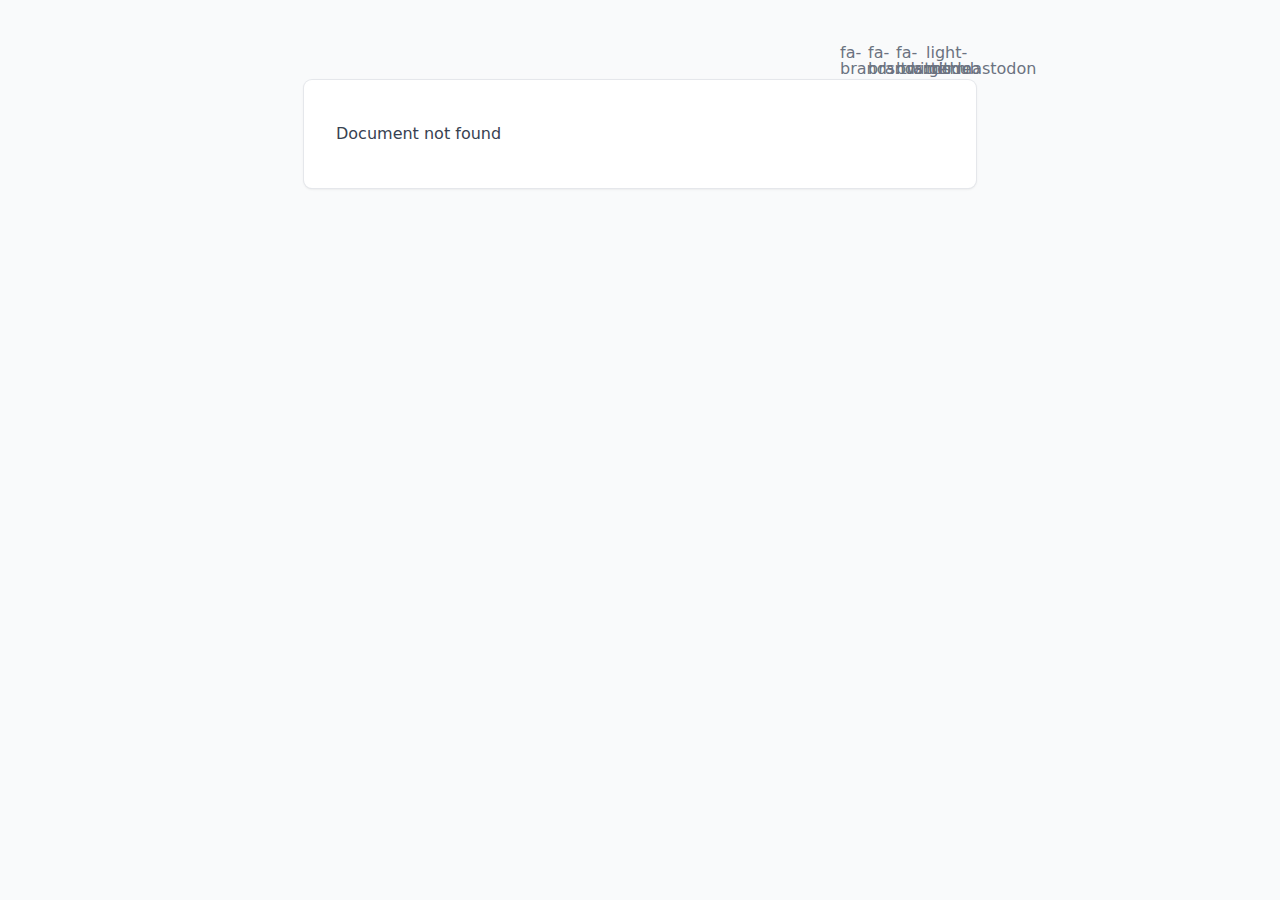
<file: 200.html>
<!DOCTYPE html><html  data-capo=""><head><meta charset="utf-8">
<meta name="viewport" content="width=device-width, initial-scale=1">
<style>/*! tailwindcss v3.4.11 | MIT License | https://tailwindcss.com*/*,:after,:before{border:0 solid #e5e7eb;box-sizing:border-box}:after,:before{--tw-content:""}:host,html{line-height:1.5;-webkit-text-size-adjust:100%;font-family:ui-sans-serif,system-ui,sans-serif,Apple Color Emoji,Segoe UI Emoji,Segoe UI Symbol,Noto Color Emoji;font-feature-settings:normal;font-variation-settings:normal;tab-size:4;-webkit-tap-highlight-color:transparent}body{line-height:inherit;margin:0}hr{border-top-width:1px;color:inherit;height:0}abbr:where([title]){-webkit-text-decoration:underline dotted;text-decoration:underline dotted}h1,h2,h3,h4,h5,h6{font-size:inherit;font-weight:inherit}a{color:inherit;text-decoration:inherit}b,strong{font-weight:bolder}code,kbd,pre,samp{font-family:ui-monospace,SFMono-Regular,Menlo,Monaco,Consolas,Liberation Mono,Courier New,monospace;font-feature-settings:normal;font-size:1em;font-variation-settings:normal}small{font-size:80%}sub,sup{font-size:75%;line-height:0;position:relative;vertical-align:initial}sub{bottom:-.25em}sup{top:-.5em}table{border-collapse:collapse;border-color:inherit;text-indent:0}button,input,optgroup,select,textarea{color:inherit;font-family:inherit;font-feature-settings:inherit;font-size:100%;font-variation-settings:inherit;font-weight:inherit;letter-spacing:inherit;line-height:inherit;margin:0;padding:0}button,select{text-transform:none}button,input:where([type=button]),input:where([type=reset]),input:where([type=submit]){-webkit-appearance:button;background-color:initial;background-image:none}:-moz-focusring{outline:auto}:-moz-ui-invalid{box-shadow:none}progress{vertical-align:initial}::-webkit-inner-spin-button,::-webkit-outer-spin-button{height:auto}[type=search]{-webkit-appearance:textfield;outline-offset:-2px}::-webkit-search-decoration{-webkit-appearance:none}::-webkit-file-upload-button{-webkit-appearance:button;font:inherit}summary{display:list-item}blockquote,dd,dl,figure,h1,h2,h3,h4,h5,h6,hr,p,pre{margin:0}fieldset{margin:0}fieldset,legend{padding:0}menu,ol,ul{list-style:none;margin:0;padding:0}dialog{padding:0}textarea{resize:vertical}input::placeholder,textarea::placeholder{color:#9ca3af;opacity:1}[role=button],button{cursor:pointer}:disabled{cursor:default}audio,canvas,embed,iframe,img,object,svg,video{display:block;vertical-align:middle}img,video{height:auto;max-width:100%}[hidden]{display:none}*,::backdrop,:after,:before{--tw-border-spacing-x:0;--tw-border-spacing-y:0;--tw-translate-x:0;--tw-translate-y:0;--tw-rotate:0;--tw-skew-x:0;--tw-skew-y:0;--tw-scale-x:1;--tw-scale-y:1;--tw-pan-x: ;--tw-pan-y: ;--tw-pinch-zoom: ;--tw-scroll-snap-strictness:proximity;--tw-gradient-from-position: ;--tw-gradient-via-position: ;--tw-gradient-to-position: ;--tw-ordinal: ;--tw-slashed-zero: ;--tw-numeric-figure: ;--tw-numeric-spacing: ;--tw-numeric-fraction: ;--tw-ring-inset: ;--tw-ring-offset-width:0px;--tw-ring-offset-color:#fff;--tw-ring-color:#3b82f680;--tw-ring-offset-shadow:0 0 #0000;--tw-ring-shadow:0 0 #0000;--tw-shadow:0 0 #0000;--tw-shadow-colored:0 0 #0000;--tw-blur: ;--tw-brightness: ;--tw-contrast: ;--tw-grayscale: ;--tw-hue-rotate: ;--tw-invert: ;--tw-saturate: ;--tw-sepia: ;--tw-drop-shadow: ;--tw-backdrop-blur: ;--tw-backdrop-brightness: ;--tw-backdrop-contrast: ;--tw-backdrop-grayscale: ;--tw-backdrop-hue-rotate: ;--tw-backdrop-invert: ;--tw-backdrop-opacity: ;--tw-backdrop-saturate: ;--tw-backdrop-sepia: ;--tw-contain-size: ;--tw-contain-layout: ;--tw-contain-paint: ;--tw-contain-style: }.prose{color:var(--tw-prose-body);max-width:65ch}.prose :where(p):not(:where([class~=not-prose],[class~=not-prose] *)){margin-bottom:1.25em;margin-top:1.25em}.prose :where([class~=lead]):not(:where([class~=not-prose],[class~=not-prose] *)){color:var(--tw-prose-lead);font-size:1.25em;line-height:1.6;margin-bottom:1.2em;margin-top:1.2em}.prose :where(a):not(:where([class~=not-prose],[class~=not-prose] *)){color:var(--tw-prose-links);font-weight:500;text-decoration:underline}.prose :where(strong):not(:where([class~=not-prose],[class~=not-prose] *)){color:var(--tw-prose-bold);font-weight:600}.prose :where(a strong):not(:where([class~=not-prose],[class~=not-prose] *)){color:inherit}.prose :where(blockquote strong):not(:where([class~=not-prose],[class~=not-prose] *)){color:inherit}.prose :where(thead th strong):not(:where([class~=not-prose],[class~=not-prose] *)){color:inherit}.prose :where(ol):not(:where([class~=not-prose],[class~=not-prose] *)){list-style-type:decimal;margin-bottom:1.25em;margin-top:1.25em;padding-inline-start:1.625em}.prose :where(ol[type=A]):not(:where([class~=not-prose],[class~=not-prose] *)){list-style-type:upper-alpha}.prose :where(ol[type=a]):not(:where([class~=not-prose],[class~=not-prose] *)){list-style-type:lower-alpha}.prose :where(ol[type=A s]):not(:where([class~=not-prose],[class~=not-prose] *)){list-style-type:upper-alpha}.prose :where(ol[type=a s]):not(:where([class~=not-prose],[class~=not-prose] *)){list-style-type:lower-alpha}.prose :where(ol[type=I]):not(:where([class~=not-prose],[class~=not-prose] *)){list-style-type:upper-roman}.prose :where(ol[type=i]):not(:where([class~=not-prose],[class~=not-prose] *)){list-style-type:lower-roman}.prose :where(ol[type=I s]):not(:where([class~=not-prose],[class~=not-prose] *)){list-style-type:upper-roman}.prose :where(ol[type=i s]):not(:where([class~=not-prose],[class~=not-prose] *)){list-style-type:lower-roman}.prose :where(ol[type="1"]):not(:where([class~=not-prose],[class~=not-prose] *)){list-style-type:decimal}.prose :where(ul):not(:where([class~=not-prose],[class~=not-prose] *)){list-style-type:disc;margin-bottom:1.25em;margin-top:1.25em;padding-inline-start:1.625em}.prose :where(ol>li):not(:where([class~=not-prose],[class~=not-prose] *))::marker{color:var(--tw-prose-counters);font-weight:400}.prose :where(ul>li):not(:where([class~=not-prose],[class~=not-prose] *))::marker{color:var(--tw-prose-bullets)}.prose :where(dt):not(:where([class~=not-prose],[class~=not-prose] *)){color:var(--tw-prose-headings);font-weight:600;margin-top:1.25em}.prose :where(hr):not(:where([class~=not-prose],[class~=not-prose] *)){border-color:var(--tw-prose-hr);border-top-width:1px;margin-bottom:3em;margin-top:3em}.prose :where(blockquote):not(:where([class~=not-prose],[class~=not-prose] *)){border-inline-start-color:var(--tw-prose-quote-borders);border-inline-start-width:.25rem;color:var(--tw-prose-quotes);font-style:italic;font-weight:500;margin-bottom:1.6em;margin-top:1.6em;padding-inline-start:1em;quotes:"\201C""\201D""\2018""\2019"}.prose :where(blockquote p:first-of-type):not(:where([class~=not-prose],[class~=not-prose] *)):before{content:open-quote}.prose :where(blockquote p:last-of-type):not(:where([class~=not-prose],[class~=not-prose] *)):after{content:close-quote}.prose :where(h1):not(:where([class~=not-prose],[class~=not-prose] *)){color:var(--tw-prose-headings);font-size:2.25em;font-weight:800;line-height:1.1111111;margin-bottom:.8888889em;margin-top:0}.prose :where(h1 strong):not(:where([class~=not-prose],[class~=not-prose] *)){color:inherit;font-weight:900}.prose :where(h2):not(:where([class~=not-prose],[class~=not-prose] *)){color:var(--tw-prose-headings);font-size:1.5em;font-weight:700;line-height:1.3333333;margin-bottom:1em;margin-top:2em}.prose :where(h2 strong):not(:where([class~=not-prose],[class~=not-prose] *)){color:inherit;font-weight:800}.prose :where(h3):not(:where([class~=not-prose],[class~=not-prose] *)){color:var(--tw-prose-headings);font-size:1.25em;font-weight:600;line-height:1.6;margin-bottom:.6em;margin-top:1.6em}.prose :where(h3 strong):not(:where([class~=not-prose],[class~=not-prose] *)){color:inherit;font-weight:700}.prose :where(h4):not(:where([class~=not-prose],[class~=not-prose] *)){color:var(--tw-prose-headings);font-weight:600;line-height:1.5;margin-bottom:.5em;margin-top:1.5em}.prose :where(h4 strong):not(:where([class~=not-prose],[class~=not-prose] *)){color:inherit;font-weight:700}.prose :where(img):not(:where([class~=not-prose],[class~=not-prose] *)){margin-bottom:2em;margin-top:2em}.prose :where(picture):not(:where([class~=not-prose],[class~=not-prose] *)){display:block;margin-bottom:2em;margin-top:2em}.prose :where(video):not(:where([class~=not-prose],[class~=not-prose] *)){margin-bottom:2em;margin-top:2em}.prose :where(kbd):not(:where([class~=not-prose],[class~=not-prose] *)){border-radius:.3125rem;box-shadow:0 0 0 1px rgb(var(--tw-prose-kbd-shadows)/10%),0 3px 0 rgb(var(--tw-prose-kbd-shadows)/10%);color:var(--tw-prose-kbd);font-family:inherit;font-size:.875em;font-weight:500;padding-inline-end:.375em;padding-bottom:.1875em;padding-top:.1875em;padding-inline-start:.375em}.prose :where(code):not(:where([class~=not-prose],[class~=not-prose] *)){color:var(--tw-prose-code);font-size:.875em;font-weight:600}.prose :where(code):not(:where([class~=not-prose],[class~=not-prose] *)):before{content:"`"}.prose :where(code):not(:where([class~=not-prose],[class~=not-prose] *)):after{content:"`"}.prose :where(a code):not(:where([class~=not-prose],[class~=not-prose] *)){color:inherit}.prose :where(h1 code):not(:where([class~=not-prose],[class~=not-prose] *)){color:inherit}.prose :where(h2 code):not(:where([class~=not-prose],[class~=not-prose] *)){color:inherit;font-size:.875em}.prose :where(h3 code):not(:where([class~=not-prose],[class~=not-prose] *)){color:inherit;font-size:.9em}.prose :where(h4 code):not(:where([class~=not-prose],[class~=not-prose] *)){color:inherit}.prose :where(blockquote code):not(:where([class~=not-prose],[class~=not-prose] *)){color:inherit}.prose :where(thead th code):not(:where([class~=not-prose],[class~=not-prose] *)){color:inherit}.prose :where(pre):not(:where([class~=not-prose],[class~=not-prose] *)){background-color:var(--tw-prose-pre-bg);border-radius:.375rem;color:var(--tw-prose-pre-code);font-size:.875em;font-weight:400;line-height:1.7142857;margin-bottom:1.7142857em;margin-top:1.7142857em;overflow-x:auto;padding-inline-end:1.1428571em;padding-bottom:.8571429em;padding-top:.8571429em;padding-inline-start:1.1428571em}.prose :where(pre code):not(:where([class~=not-prose],[class~=not-prose] *)){background-color:initial;border-radius:0;border-width:0;color:inherit;font-family:inherit;font-size:inherit;font-weight:inherit;line-height:inherit;padding:0}.prose :where(pre code):not(:where([class~=not-prose],[class~=not-prose] *)):before{content:none}.prose :where(pre code):not(:where([class~=not-prose],[class~=not-prose] *)):after{content:none}.prose :where(table):not(:where([class~=not-prose],[class~=not-prose] *)){font-size:.875em;line-height:1.7142857;margin-bottom:2em;margin-top:2em;table-layout:auto;width:100%}.prose :where(thead):not(:where([class~=not-prose],[class~=not-prose] *)){border-bottom-color:var(--tw-prose-th-borders);border-bottom-width:1px}.prose :where(thead th):not(:where([class~=not-prose],[class~=not-prose] *)){color:var(--tw-prose-headings);font-weight:600;padding-inline-end:.5714286em;padding-bottom:.5714286em;padding-inline-start:.5714286em;vertical-align:bottom}.prose :where(tbody tr):not(:where([class~=not-prose],[class~=not-prose] *)){border-bottom-color:var(--tw-prose-td-borders);border-bottom-width:1px}.prose :where(tbody tr:last-child):not(:where([class~=not-prose],[class~=not-prose] *)){border-bottom-width:0}.prose :where(tbody td):not(:where([class~=not-prose],[class~=not-prose] *)){vertical-align:initial}.prose :where(tfoot):not(:where([class~=not-prose],[class~=not-prose] *)){border-top-color:var(--tw-prose-th-borders);border-top-width:1px}.prose :where(tfoot td):not(:where([class~=not-prose],[class~=not-prose] *)){vertical-align:top}.prose :where(th,td):not(:where([class~=not-prose],[class~=not-prose] *)){text-align:start}.prose :where(figure>*):not(:where([class~=not-prose],[class~=not-prose] *)){margin-bottom:0;margin-top:0}.prose :where(figcaption):not(:where([class~=not-prose],[class~=not-prose] *)){color:var(--tw-prose-captions);font-size:.875em;line-height:1.4285714;margin-top:.8571429em}.prose{--tw-prose-body:#374151;--tw-prose-headings:#111827;--tw-prose-lead:#4b5563;--tw-prose-links:#111827;--tw-prose-bold:#111827;--tw-prose-counters:#6b7280;--tw-prose-bullets:#d1d5db;--tw-prose-hr:#e5e7eb;--tw-prose-quotes:#111827;--tw-prose-quote-borders:#e5e7eb;--tw-prose-captions:#6b7280;--tw-prose-kbd:#111827;--tw-prose-kbd-shadows:17 24 39;--tw-prose-code:#111827;--tw-prose-pre-code:#e5e7eb;--tw-prose-pre-bg:#1f2937;--tw-prose-th-borders:#d1d5db;--tw-prose-td-borders:#e5e7eb;--tw-prose-invert-body:#d1d5db;--tw-prose-invert-headings:#fff;--tw-prose-invert-lead:#9ca3af;--tw-prose-invert-links:#fff;--tw-prose-invert-bold:#fff;--tw-prose-invert-counters:#9ca3af;--tw-prose-invert-bullets:#4b5563;--tw-prose-invert-hr:#374151;--tw-prose-invert-quotes:#f3f4f6;--tw-prose-invert-quote-borders:#374151;--tw-prose-invert-captions:#9ca3af;--tw-prose-invert-kbd:#fff;--tw-prose-invert-kbd-shadows:255 255 255;--tw-prose-invert-code:#fff;--tw-prose-invert-pre-code:#d1d5db;--tw-prose-invert-pre-bg:#00000080;--tw-prose-invert-th-borders:#4b5563;--tw-prose-invert-td-borders:#374151;font-size:1rem;line-height:1.75}.prose :where(picture>img):not(:where([class~=not-prose],[class~=not-prose] *)){margin-bottom:0;margin-top:0}.prose :where(li):not(:where([class~=not-prose],[class~=not-prose] *)){margin-bottom:.5em;margin-top:.5em}.prose :where(ol>li):not(:where([class~=not-prose],[class~=not-prose] *)){padding-inline-start:.375em}.prose :where(ul>li):not(:where([class~=not-prose],[class~=not-prose] *)){padding-inline-start:.375em}.prose :where(.prose>ul>li p):not(:where([class~=not-prose],[class~=not-prose] *)){margin-bottom:.75em;margin-top:.75em}.prose :where(.prose>ul>li>p:first-child):not(:where([class~=not-prose],[class~=not-prose] *)){margin-top:1.25em}.prose :where(.prose>ul>li>p:last-child):not(:where([class~=not-prose],[class~=not-prose] *)){margin-bottom:1.25em}.prose :where(.prose>ol>li>p:first-child):not(:where([class~=not-prose],[class~=not-prose] *)){margin-top:1.25em}.prose :where(.prose>ol>li>p:last-child):not(:where([class~=not-prose],[class~=not-prose] *)){margin-bottom:1.25em}.prose :where(ul ul,ul ol,ol ul,ol ol):not(:where([class~=not-prose],[class~=not-prose] *)){margin-bottom:.75em;margin-top:.75em}.prose :where(dl):not(:where([class~=not-prose],[class~=not-prose] *)){margin-bottom:1.25em;margin-top:1.25em}.prose :where(dd):not(:where([class~=not-prose],[class~=not-prose] *)){margin-top:.5em;padding-inline-start:1.625em}.prose :where(hr+*):not(:where([class~=not-prose],[class~=not-prose] *)){margin-top:0}.prose :where(h2+*):not(:where([class~=not-prose],[class~=not-prose] *)){margin-top:0}.prose :where(h3+*):not(:where([class~=not-prose],[class~=not-prose] *)){margin-top:0}.prose :where(h4+*):not(:where([class~=not-prose],[class~=not-prose] *)){margin-top:0}.prose :where(thead th:first-child):not(:where([class~=not-prose],[class~=not-prose] *)){padding-inline-start:0}.prose :where(thead th:last-child):not(:where([class~=not-prose],[class~=not-prose] *)){padding-inline-end:0}.prose :where(tbody td,tfoot td):not(:where([class~=not-prose],[class~=not-prose] *)){padding-inline-end:.5714286em;padding-bottom:.5714286em;padding-top:.5714286em;padding-inline-start:.5714286em}.prose :where(tbody td:first-child,tfoot td:first-child):not(:where([class~=not-prose],[class~=not-prose] *)){padding-inline-start:0}.prose :where(tbody td:last-child,tfoot td:last-child):not(:where([class~=not-prose],[class~=not-prose] *)){padding-inline-end:0}.prose :where(figure):not(:where([class~=not-prose],[class~=not-prose] *)){margin-bottom:2em;margin-top:2em}.prose :where(.prose>:first-child):not(:where([class~=not-prose],[class~=not-prose] *)){margin-top:0}.prose :where(.prose>:last-child):not(:where([class~=not-prose],[class~=not-prose] *)){margin-bottom:0}.sr-only{height:1px;margin:-1px;overflow:hidden;padding:0;position:absolute;width:1px;clip:rect(0,0,0,0);border-width:0;white-space:nowrap}.static{position:static}.m-auto{margin:auto}.mx-auto{margin-left:auto;margin-right:auto}.mr-6{margin-right:1.5rem}.block{display:block}.inline-block{display:inline-block}.flex{display:flex}.inline-flex{display:inline-flex}.h-4{height:1rem}.h-5{height:1.25rem}.w-4{width:1rem}.w-5{width:1.25rem}.max-w-2xl{max-width:42rem}.max-w-full{max-width:100%}.max-w-none{max-width:none}.items-center{align-items:center}.justify-between{justify-content:space-between}.gap-1{gap:.25rem}.space-x-3>:not([hidden])~:not([hidden]){--tw-space-x-reverse:0;margin-left:calc(.75rem*(1 - var(--tw-space-x-reverse)));margin-right:calc(.75rem*var(--tw-space-x-reverse))}.overflow-x-auto{overflow-x:auto}.rounded{border-radius:.25rem}.bg-gray-50{--tw-bg-opacity:1;background-color:rgb(249 250 251/var(--tw-bg-opacity))}.bg-gray-800{--tw-bg-opacity:1;background-color:rgb(31 41 55/var(--tw-bg-opacity))}.bg-white{--tw-bg-opacity:1;background-color:rgb(255 255 255/var(--tw-bg-opacity))}.px-3{padding-left:.75rem;padding-right:.75rem}.px-4{padding-left:1rem;padding-right:1rem}.py-1{padding-bottom:.25rem;padding-top:.25rem}.py-10{padding-bottom:2.5rem;padding-top:2.5rem}.py-4{padding-bottom:1rem;padding-top:1rem}.text-2xl{font-size:1.5rem;line-height:2rem}.font-bold{font-weight:700}.text-black{--tw-text-opacity:1;color:rgb(0 0 0/var(--tw-text-opacity))}.text-gray-500{--tw-text-opacity:1;color:rgb(107 114 128/var(--tw-text-opacity))}.text-gray-700{--tw-text-opacity:1;color:rgb(55 65 81/var(--tw-text-opacity))}.text-white{--tw-text-opacity:1;color:rgb(255 255 255/var(--tw-text-opacity))}.no-underline{text-decoration-line:none}.ring-1{--tw-ring-offset-shadow:var(--tw-ring-inset) 0 0 0 var(--tw-ring-offset-width) var(--tw-ring-offset-color);--tw-ring-shadow:var(--tw-ring-inset) 0 0 0 calc(1px + var(--tw-ring-offset-width)) var(--tw-ring-color);box-shadow:var(--tw-ring-offset-shadow),var(--tw-ring-shadow),var(--tw-shadow,0 0 #0000)}.ring-gray-200{--tw-ring-opacity:1;--tw-ring-color:rgb(229 231 235/var(--tw-ring-opacity))}.transition{transition-duration:.15s;transition-property:color,background-color,border-color,text-decoration-color,fill,stroke,opacity,box-shadow,transform,filter,-webkit-backdrop-filter;transition-property:color,background-color,border-color,text-decoration-color,fill,stroke,opacity,box-shadow,transform,filter,backdrop-filter;transition-property:color,background-color,border-color,text-decoration-color,fill,stroke,opacity,box-shadow,transform,filter,backdrop-filter,-webkit-backdrop-filter;transition-timing-function:cubic-bezier(.4,0,.2,1)}.dark\:prose-invert:is(.dark *){--tw-prose-body:var(--tw-prose-invert-body);--tw-prose-headings:var(--tw-prose-invert-headings);--tw-prose-lead:var(--tw-prose-invert-lead);--tw-prose-links:var(--tw-prose-invert-links);--tw-prose-bold:var(--tw-prose-invert-bold);--tw-prose-counters:var(--tw-prose-invert-counters);--tw-prose-bullets:var(--tw-prose-invert-bullets);--tw-prose-hr:var(--tw-prose-invert-hr);--tw-prose-quotes:var(--tw-prose-invert-quotes);--tw-prose-quote-borders:var(--tw-prose-invert-quote-borders);--tw-prose-captions:var(--tw-prose-invert-captions);--tw-prose-kbd:var(--tw-prose-invert-kbd);--tw-prose-kbd-shadows:var(--tw-prose-invert-kbd-shadows);--tw-prose-code:var(--tw-prose-invert-code);--tw-prose-pre-code:var(--tw-prose-invert-pre-code);--tw-prose-pre-bg:var(--tw-prose-invert-pre-bg);--tw-prose-th-borders:var(--tw-prose-invert-th-borders);--tw-prose-td-borders:var(--tw-prose-invert-td-borders)}.hover\:text-gray-700:hover{--tw-text-opacity:1;color:rgb(55 65 81/var(--tw-text-opacity))}.prose-a\:border-b :is(:where(a):not(:where([class~=not-prose],[class~=not-prose] *))){border-bottom-width:1px}.prose-a\:border-dashed :is(:where(a):not(:where([class~=not-prose],[class~=not-prose] *))){border-style:dashed}.prose-a\:font-normal :is(:where(a):not(:where([class~=not-prose],[class~=not-prose] *))){font-weight:400}.prose-a\:no-underline :is(:where(a):not(:where([class~=not-prose],[class~=not-prose] *))){text-decoration-line:none}.hover\:prose-a\:border-solid :is(:where(a):not(:where([class~=not-prose],[class~=not-prose] *))):hover{border-style:solid}.hover\:prose-a\:border-primary-400 :is(:where(a):not(:where([class~=not-prose],[class~=not-prose] *))):hover{--tw-border-opacity:1;border-color:rgb(52 211 153/var(--tw-border-opacity))}.hover\:prose-a\:text-primary-400 :is(:where(a):not(:where([class~=not-prose],[class~=not-prose] *))):hover{--tw-text-opacity:1;color:rgb(52 211 153/var(--tw-text-opacity))}.prose-pre\:bg-gray-100 :is(:where(pre):not(:where([class~=not-prose],[class~=not-prose] *))){--tw-bg-opacity:1;background-color:rgb(243 244 246/var(--tw-bg-opacity))}.dark\:bg-gray-200:is(.dark *){--tw-bg-opacity:1;background-color:rgb(229 231 235/var(--tw-bg-opacity))}.dark\:bg-gray-800:is(.dark *){--tw-bg-opacity:1;background-color:rgb(31 41 55/var(--tw-bg-opacity))}.dark\:bg-gray-900:is(.dark *){--tw-bg-opacity:1;background-color:rgb(17 24 39/var(--tw-bg-opacity))}.dark\:text-gray-100:is(.dark *){--tw-text-opacity:1;color:rgb(243 244 246/var(--tw-text-opacity))}.dark\:text-gray-200:is(.dark *){--tw-text-opacity:1;color:rgb(229 231 235/var(--tw-text-opacity))}.dark\:text-gray-300:is(.dark *){--tw-text-opacity:1;color:rgb(209 213 219/var(--tw-text-opacity))}.dark\:text-gray-950:is(.dark *){--tw-text-opacity:1;color:rgb(3 7 18/var(--tw-text-opacity))}.dark\:ring-gray-700:is(.dark *){--tw-ring-opacity:1;--tw-ring-color:rgb(55 65 81/var(--tw-ring-opacity))}.dark\:hover\:text-gray-300:hover:is(.dark *){--tw-text-opacity:1;color:rgb(209 213 219/var(--tw-text-opacity))}.dark\:prose-pre\:bg-gray-900 :is(:where(pre):not(:where([class~=not-prose],[class~=not-prose] *))):is(.dark *){--tw-bg-opacity:1;background-color:rgb(17 24 39/var(--tw-bg-opacity))}@media (min-width:640px){.sm\:rounded{border-radius:.25rem}.sm\:rounded-lg{border-radius:.5rem}.sm\:px-8{padding-left:2rem;padding-right:2rem}.sm\:pb-10{padding-bottom:2.5rem}.sm\:pt-6{padding-top:1.5rem}.sm\:shadow{--tw-shadow:0 1px 3px 0 #0000001a,0 1px 2px -1px #0000001a;--tw-shadow-colored:0 1px 3px 0 var(--tw-shadow-color),0 1px 2px -1px var(--tw-shadow-color);box-shadow:var(--tw-ring-offset-shadow,0 0 #0000),var(--tw-ring-shadow,0 0 #0000),var(--tw-shadow)}}</style>
<style>.icon[data-v-40589fa0]{display:inline-block;vertical-align:middle}</style>
<style>body{--tw-bg-opacity:1;background-color:rgb(249 250 251/var(--tw-bg-opacity));--tw-text-opacity:1;color:rgb(0 0 0/var(--tw-text-opacity))}body:is(.dark *){--tw-bg-opacity:1;background-color:rgb(17 24 39/var(--tw-bg-opacity));--tw-text-opacity:1;color:rgb(255 255 255/var(--tw-text-opacity))}</style>
<link rel="stylesheet" href="/_nuxt/entry.CSUepE8N.css">
<link rel="modulepreload" as="script" crossorigin href="/_nuxt/DyFLuABD.js">
<link rel="prefetch" as="script" crossorigin href="/_nuxt/DMUUKPIT.js">
<link rel="prefetch" as="script" crossorigin href="/_nuxt/DylsUAni.js">
<link rel="prefetch" as="script" crossorigin href="/_nuxt/BLA4Qm8r.js">
<link rel="prefetch" as="style" href="/_nuxt/useStudio.BeSyjJtw.css">
<link rel="prefetch" as="script" crossorigin href="/_nuxt/DpMoc8fj.js">
<link rel="prefetch" as="script" crossorigin href="/_nuxt/CYLkC7RA.js">
<link rel="prefetch" as="script" crossorigin href="/_nuxt/D02nb5zF.js">
<script type="module" src="/_nuxt/DyFLuABD.js" crossorigin></script><script>"use strict";(()=>{const t=window,e=document.documentElement,c=["dark","light"],n=getStorageValue("localStorage","nuxt-color-mode")||"system";let i=n==="system"?u():n;const r=e.getAttribute("data-color-mode-forced");r&&(i=r),l(i),t["__NUXT_COLOR_MODE__"]={preference:n,value:i,getColorScheme:u,addColorScheme:l,removeColorScheme:d};function l(o){const s=""+o+"",a="";e.classList?e.classList.add(s):e.className+=" "+s,a&&e.setAttribute("data-"+a,o)}function d(o){const s=""+o+"",a="";e.classList?e.classList.remove(s):e.className=e.className.replace(new RegExp(s,"g"),""),a&&e.removeAttribute("data-"+a)}function f(o){return t.matchMedia("(prefers-color-scheme"+o+")")}function u(){if(t.matchMedia&&f("").media!=="not all"){for(const o of c)if(f(":"+o).matches)return o}return"light"}})();function getStorageValue(t,e){switch(t){case"localStorage":return window.localStorage.getItem(e);case"sessionStorage":return window.sessionStorage.getItem(e);case"cookie":return getCookie(e);default:return null}}function getCookie(t){const c=("; "+window.document.cookie).split("; "+t+"=");if(c.length===2)return c.pop()?.split(";").shift()}</script></head><body><div id="__nuxt"></div><div id="teleports"></div><script type="application/json" data-nuxt-data="nuxt-app" data-ssr="false" id="__NUXT_DATA__">[{"serverRendered":1},false]</script>
<script>window.__NUXT__={};window.__NUXT__.config={public:{studio:{apiURL:"https://api.nuxt.studio",iframeMessagingAllowedOrigins:""},mdc:{components:{prose:true,map:{p:"prose-p",a:"prose-a",blockquote:"prose-blockquote","code-inline":"prose-code-inline",code:"ProseCodeInline",em:"prose-em",h1:"prose-h1",h2:"prose-h2",h3:"prose-h3",h4:"prose-h4",h5:"prose-h5",h6:"prose-h6",hr:"prose-hr",img:"prose-img",ul:"prose-ul",ol:"prose-ol",li:"prose-li",strong:"prose-strong",table:"prose-table",thead:"prose-thead",tbody:"prose-tbody",td:"prose-td",th:"prose-th",tr:"prose-tr"}},headings:{anchorLinks:{h1:false,h2:true,h3:true,h4:true,h5:false,h6:false}}},content:{locales:[],defaultLocale:"",integrity:1726222047879,experimental:{stripQueryParameters:false,advanceQuery:false,clientDB:false},respectPathCase:false,api:{baseURL:"/api/_content"},navigation:{fields:["layout"]},tags:{p:"prose-p",a:"prose-a",blockquote:"prose-blockquote","code-inline":"prose-code-inline",code:"ProseCodeInline",em:"prose-em",h1:"prose-h1",h2:"prose-h2",h3:"prose-h3",h4:"prose-h4",h5:"prose-h5",h6:"prose-h6",hr:"prose-hr",img:"prose-img",ul:"prose-ul",ol:"prose-ol",li:"prose-li",strong:"prose-strong",table:"prose-table",thead:"prose-thead",tbody:"prose-tbody",td:"prose-td",th:"prose-th",tr:"prose-tr"},highlight:{theme:{dark:"github-dark",default:"github-light"},highlighter:"shiki",langs:["js","jsx","json","ts","tsx","vue","css","html","bash","md","mdc","yaml"]},wsUrl:"",documentDriven:{page:true,navigation:true,surround:true,globals:{},layoutFallbacks:["theme"],injectPage:true},host:"",trailingSlash:false,search:"",contentHead:true,anchorLinks:{depth:4,exclude:[1]}}},app:{baseURL:"/",buildId:"0c06ef8d-a9e6-4d7c-96a5-5d8ac9bab228",buildAssetsDir:"/_nuxt/",cdnURL:""}}</script></body></html>
</file>
<file: _nuxt/entry.CSUepE8N.css>
.icon[data-v-40589fa0]{display:inline-block;vertical-align:middle}body{--tw-bg-opacity:1;background-color:rgb(249 250 251/var(--tw-bg-opacity));--tw-text-opacity:1;color:rgb(0 0 0/var(--tw-text-opacity))}body:is(.dark *){--tw-bg-opacity:1;background-color:rgb(17 24 39/var(--tw-bg-opacity));--tw-text-opacity:1;color:rgb(255 255 255/var(--tw-text-opacity))}
</file>
<file: _nuxt/useStudio.BeSyjJtw.css>
body.__preview_enabled{padding-bottom:50px}#__nuxt_preview[data-v-169d1674]{align-items:center;-webkit-backdrop-filter:blur(20px);backdrop-filter:blur(20px);background:#ffffff4d;border-top:1px solid #eee;bottom:-60px;color:#000;display:flex;font-family:Helvetica,sans-serif;font-size:16px;font-weight:500;gap:10px;height:50px;justify-content:center;left:0;position:fixed;right:0;transition:bottom .3s ease-in-out;z-index:10000}#__nuxt_preview.__preview_ready[data-v-169d1674]{bottom:0}#__preview_background[data-v-169d1674]{-webkit-backdrop-filter:blur(8px);backdrop-filter:blur(8px);background:#ffffff4d;height:100vh;left:0;position:fixed;top:0;width:100vw;z-index:9000}#__preview_loader[data-v-169d1674]{align-items:center;color:#000;display:flex;flex-direction:column;font-family:system-ui,-apple-system,BlinkMacSystemFont,Segoe UI,Roboto,Oxygen,Ubuntu,Cantarell,Open Sans,Helvetica Neue,sans-serif;font-size:1.4rem;gap:8px;left:50%;position:fixed;top:50%;transform:translate(-50%,-50%);z-index:9500}#__preview_loader p[data-v-169d1674]{margin:10px 0}.dark #__preview_background[data-v-169d1674],.dark-mode #__preview_background[data-v-169d1674]{background:#0000004d}.dark #__preview_loader[data-v-169d1674],.dark-mode #__preview_loader[data-v-169d1674]{color:#fff}.preview-loading-enter-active[data-v-169d1674],.preview-loading-leave-active[data-v-169d1674]{transition:opacity .4s}.preview-loading-enter[data-v-169d1674],.preview-loading-leave-to[data-v-169d1674]{opacity:0}#__preview_loading_icon[data-v-169d1674]{animation:spin-169d1674 1s linear infinite}.dark #__nuxt_preview[data-v-169d1674],.dark-mode #__nuxt_preview[data-v-169d1674]{background:#0000004d;border-top:1px solid #111;color:#fff}#__nuxt_preview svg[data-v-169d1674]{color:#000;display:inline-block;height:30px;width:30px}.dark #__nuxt_preview svg[data-v-169d1674],.dark-mode #__nuxt_preview svg[data-v-169d1674]{color:#fff}button[data-v-169d1674]{background:transparent;border:1px solid rgba(0,0,0,.2);border-radius:3px;box-shadow:none;color:#000c;cursor:pointer;display:inline-block;font-size:14px;font-weight:400;line-height:1rem;margin:0;padding:4px 10px;text-align:center;transition:none;width:auto}button[data-v-169d1674]:hover{border-color:#0006;color:#000000e6}.dark button[data-v-169d1674],.dark-mode button[data-v-169d1674]{border-color:#fff3;color:#d3d3d3}.dark button[data-v-169d1674]:hover,.dark-mode button[data-v-169d1674]:hover{border-color:#fff6;color:#fff}#__nuxt_preview button[data-v-169d1674]:focus,#__nuxt_preview button[data-v-169d1674]:hover{background:#0000001a}#__nuxt_preview button[data-v-169d1674]:active{background:#0003}.dark #__nuxt_preview button[data-v-169d1674],.dark-mode #__nuxt_preview button[data-v-169d1674]{border:1px solid hsla(0,0%,100%,.2);color:#fffc}.dark #__nuxt_preview button[data-v-169d1674]:hover,.dark-mode #__nuxt_preview button[data-v-169d1674]:focus{background:#ffffff1a}.dark #__nuxt_preview button[data-v-169d1674]:active,.dark-mode #__nuxt_preview button[data-v-169d1674]:active{background:#fff3}a[data-v-169d1674]{font-weight:600}#__nuxt_preview.__preview_refreshing button[data-v-169d1674],#__nuxt_preview.__preview_refreshing span[data-v-169d1674],#__nuxt_preview.__preview_refreshing svg[data-v-169d1674]{animation:nuxt_pulsate-169d1674 1s ease-out;animation-iteration-count:infinite;opacity:.5}@keyframes nuxt_pulsate-169d1674{0%{opacity:1}50%{opacity:.5}to{opacity:1}}@keyframes spin-169d1674{0%{transform:rotate(1turn)}to{transform:rotate(0)}}
</file>
